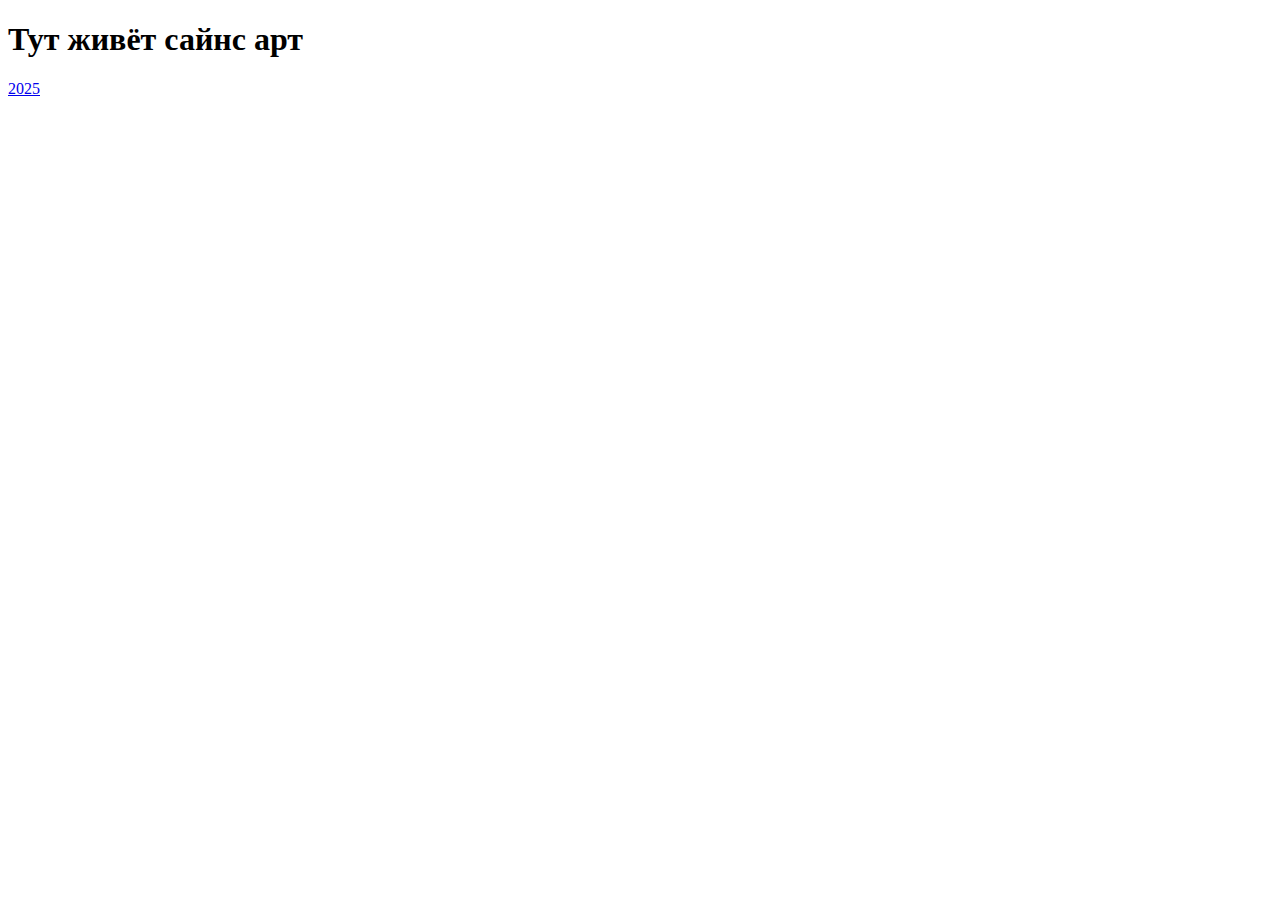
<file: docs/index.html>
<!doctype html><html lang="en"><head><meta charset="UTF-8"/><meta name="viewport" content="width=device-width,initial-scale=1"/><title>Тут живёт сайнс арт</title><script defer="defer" src="index.068726787b4c51711f63.js"></script></head><body><h1>Тут живёт сайнс арт</h1><a href="year2025.html">2025</a></body></html>
</file>
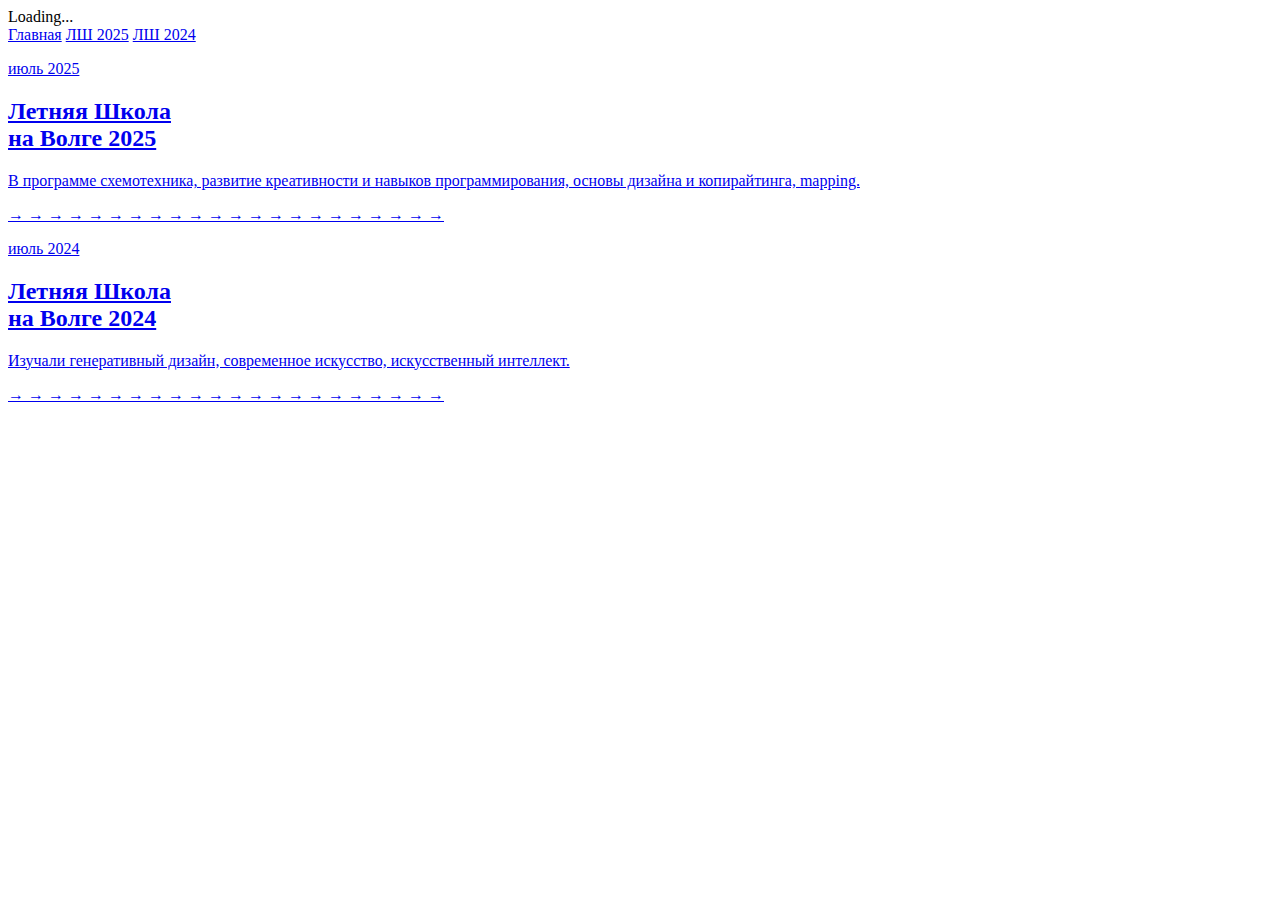
<file: src/index.html>
<!DOCTYPE html>
<html lang="ru">
  <head>
    <meta charset="UTF-8" />
    <meta name="viewport" content="width=device-width, initial-scale=1.0" />
  </head>
  <body class="popup hvrCard">
    <div id="page-container">
      <div id="logo">Loading...</div>
    </div>

    <div id="wrapper">
      <header>
        <nav>
          <a href="index.html">Главная</a>
          <a href="pages/L-SH-2025.html">ЛШ 2025</a>
          <a href="pages/L-SH-2024.html">ЛШ 2024</a>
        </nav>
      </header>

      <section></section>

      <section id="projects">
        <a class="project" href="pages/L-SH-2025.html">
          <div class="projectIMG">
            <!-- <img src="images/helloLSH.png" alt="" /> -->
          </div>
          <div class="projectInfo">
            <div><p class="progectTag">июль 2025</p></div>
            <h2>Летняя Школа <br />на Волге 2025</h2>
            <p class="projectDescription">
              В программе схемотехника, развитие креативности и навыков
              программирования, основы дизайна и копирайтинга, mapping.
            </p>
            <p>→ → → → → → → → → → → → → → → → → → → → → →</p>
          </div>
        </a>

        <a class="project" href="pages/L-SH-2024.html">
          <div class="projectIMG saturn"></div>
          <div class="projectInfo">
            <div><p class="progectTag">июль 2024</p></div>
            <h2>Летняя Школа <br />на Волге 2024</h2>
            <p class="projectDescription">
              Изучали генеративный дизайн, современное искусство, искусственный
              интеллект.
            </p>
            <p>→ → → → → → → → → → → → → → → → → → → → → →</p>
          </div>
        </a>
      </section>

      <footer>
        <a href="https://t.me/this_is_science_art">
          <div class="icon tg"></div>
        </a>
        <a href="https://vk.com/labscienceart">
          <div class="icon vk"></div>
        </a>
      </footer>
    </div>
  </body>
</html>
</file>
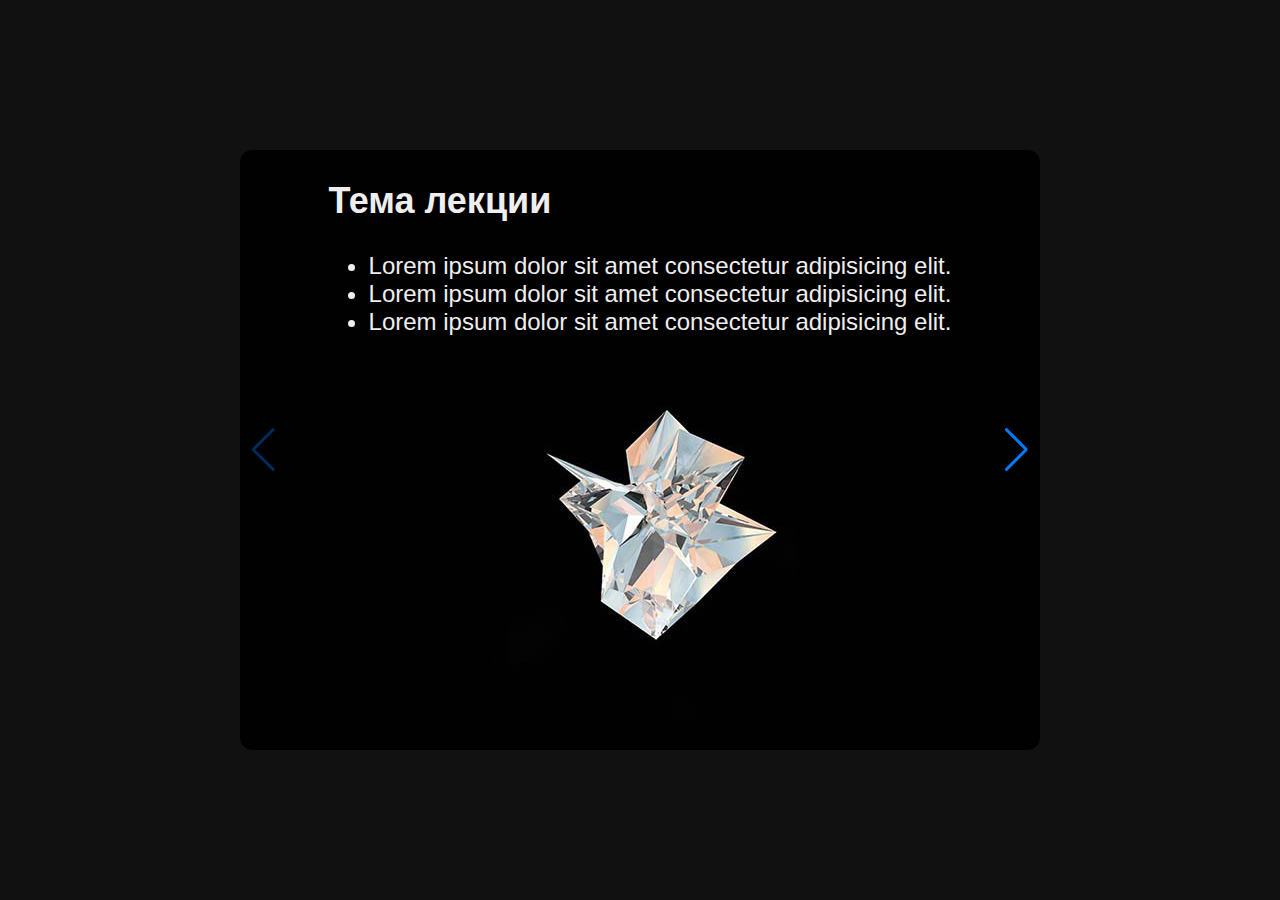
<file: docs/year2025.html>
<!doctype html><html lang="ru"><head><meta charset="UTF-8"/><meta name="viewport" content="width=device-width,initial-scale=1"/><title>Swiper с кристаллом</title><link rel="stylesheet" href="https://cdn.jsdelivr.net/npm/swiper@9/swiper-bundle.min.css"/><script src="https://cdn.jsdelivr.net/npm/swiper@9/swiper-bundle.min.js"></script><script defer="defer" src="index.068726787b4c51711f63.js"></script><script defer="defer" src="slider.4adb155c33fc91148bf6.js"></script><link href="slider.ceb3a245fc88baa6cfce.css" rel="stylesheet"></head><body><div class="container"><div class="swiper"><div class="swiper-wrapper"><div class="swiper-slide"><div class="slide-text"><h2>Тема лекции</h2><ul><li>Lorem ipsum dolor sit amet consectetur adipisicing elit.</li><li>Lorem ipsum dolor sit amet consectetur adipisicing elit.</li><li>Lorem ipsum dolor sit amet consectetur adipisicing elit.</li></ul></div><div class="slide-image slide-image-1"></div></div><div class="swiper-slide"><div class="slide-text"><h2>Тема лекции</h2><ul><li>Lorem ipsum dolor sit amet consectetur adipisicing elit.</li><li>Lorem ipsum dolor sit amet consectetur adipisicing elit.</li><li>Lorem ipsum dolor sit amet consectetur adipisicing elit.</li></ul></div><div class="slide-image slide-image-2"></div></div><div class="swiper-slide"><div class="slide-text"><h2>Тема лекции</h2><ul><li>Lorem ipsum dolor sit amet consectetur adipisicing elit.</li><li>Lorem ipsum dolor sit amet consectetur adipisicing elit.</li><li>Lorem ipsum dolor sit amet consectetur adipisicing elit.</li></ul></div><div class="slide-image slide-image-3"></div></div><div class="swiper-slide"><div class="slide-text"><h2>Тема лекции</h2><ul><li>Lorem ipsum dolor sit amet consectetur adipisicing elit.</li><li>Lorem ipsum dolor sit amet consectetur adipisicing elit.</li><li>Lorem ipsum dolor sit amet consectetur adipisicing elit.</li></ul></div><div class="slide-image slide-image-4"></div></div><div class="swiper-slide"><div class="slide-text"><h2>Тема лекции</h2><ul><li>Lorem ipsum dolor sit amet consectetur adipisicing elit.</li><li>Lorem ipsum dolor sit amet consectetur adipisicing elit.</li><li>Lorem ipsum dolor sit amet consectetur adipisicing elit.</li></ul></div><div class="slide-image slide-image-5"></div></div></div><div class="swiper-button-next"></div><div class="swiper-button-prev"></div></div></div></body></html>
</file>
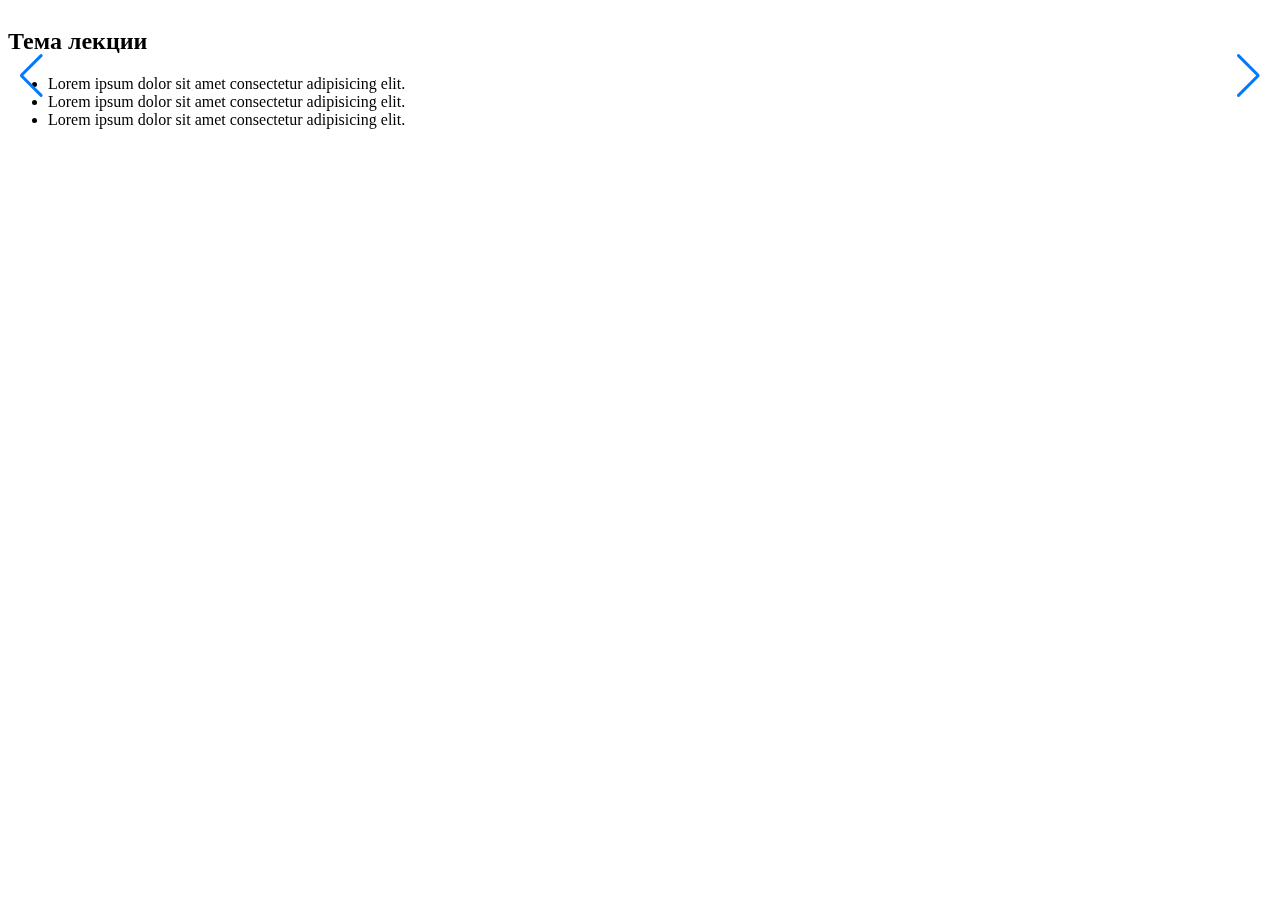
<file: src/year2025.html>
<!DOCTYPE html>
<html lang="ru">
  <head>
    <meta charset="UTF-8" />
    <meta name="viewport" content="width=device-width, initial-scale=1" />
    <title>Swiper с кристаллом</title>
    <link
      rel="stylesheet"
      href="https://cdn.jsdelivr.net/npm/swiper@9/swiper-bundle.min.css"
    />
    <script src="https://cdn.jsdelivr.net/npm/swiper@9/swiper-bundle.min.js"></script>
  </head>
  <body>
    <div class="container">
      <div class="swiper">
        <div class="swiper-wrapper">
          <div class="swiper-slide">
            <div class="slide-text">
              <h2>Тема лекции</h2>
              <ul>
                <li>
                  Lorem ipsum dolor sit amet consectetur adipisicing elit.
                </li>
                <li>
                  Lorem ipsum dolor sit amet consectetur adipisicing elit.
                </li>
                <li>
                  Lorem ipsum dolor sit amet consectetur adipisicing elit.
                </li>
              </ul>
            </div>
            <div class="slide-image slide-image-1"></div>
          </div>
          <div class="swiper-slide">
            <div class="slide-text">
              <h2>Тема лекции</h2>
              <ul>
                <li>
                  Lorem ipsum dolor sit amet consectetur adipisicing elit.
                </li>
                <li>
                  Lorem ipsum dolor sit amet consectetur adipisicing elit.
                </li>
                <li>
                  Lorem ipsum dolor sit amet consectetur adipisicing elit.
                </li>
              </ul>
            </div>
            <div class="slide-image slide-image-2"></div>
          </div>
          <div class="swiper-slide">
            <div class="slide-text">
              <h2>Тема лекции</h2>
              <ul>
                <li>
                  Lorem ipsum dolor sit amet consectetur adipisicing elit.
                </li>
                <li>
                  Lorem ipsum dolor sit amet consectetur adipisicing elit.
                </li>
                <li>
                  Lorem ipsum dolor sit amet consectetur adipisicing elit.
                </li>
              </ul>
            </div>
            <div class="slide-image slide-image-3"></div>
          </div>
          <div class="swiper-slide">
            <div class="slide-text">
              <h2>Тема лекции</h2>
              <ul>
                <li>
                  Lorem ipsum dolor sit amet consectetur adipisicing elit.
                </li>
                <li>
                  Lorem ipsum dolor sit amet consectetur adipisicing elit.
                </li>
                <li>
                  Lorem ipsum dolor sit amet consectetur adipisicing elit.
                </li>
              </ul>
            </div>
            <div class="slide-image slide-image-4"></div>
          </div>
          <div class="swiper-slide">
            <div class="slide-text">
              <h2>Тема лекции</h2>
              <ul>
                <li>
                  Lorem ipsum dolor sit amet consectetur adipisicing elit.
                </li>
                <li>
                  Lorem ipsum dolor sit amet consectetur adipisicing elit.
                </li>
                <li>
                  Lorem ipsum dolor sit amet consectetur adipisicing elit.
                </li>
              </ul>
            </div>
            <div class="slide-image slide-image-5"></div>
          </div>
        </div>

        <div class="swiper-button-next"></div>
        <div class="swiper-button-prev"></div>
      </div>
    </div>
  </body>
</html>
</file>
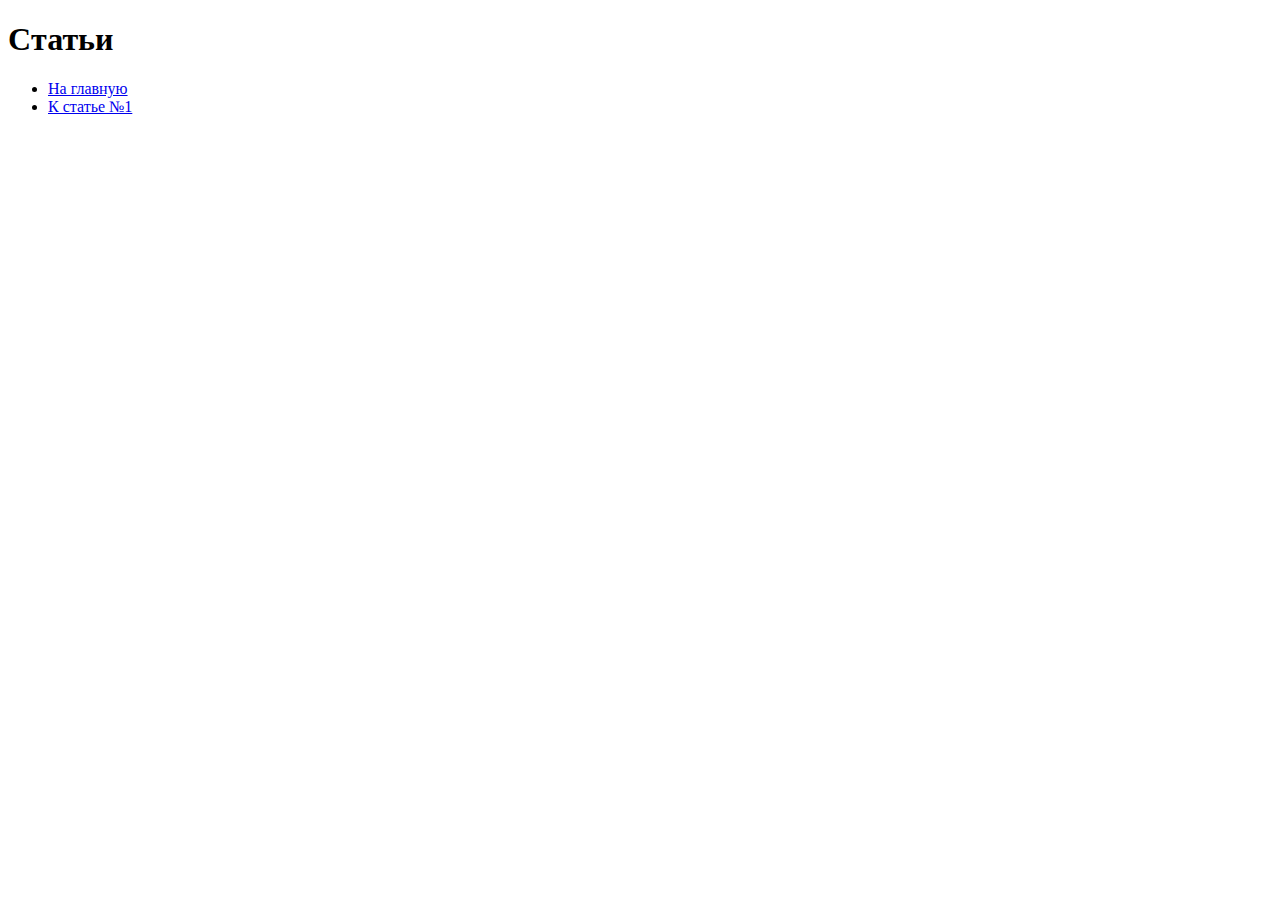
<file: src/pages/articles.html>
<!DOCTYPE html>
<html lang="en">
  <head>
    <meta charset="UTF-8" />
    <meta name="viewport" content="width=device-width, initial-scale=1.0" />
    <title>Cтатьи</title>
  </head>
  <body>
    <h1>Cтатьи</h1>
    <ul>
      <li><a href="../index.html">На главную</a></li>
      <li><a href="articles/article1.html">К статье №1</a></li>
    </ul>
  </body>
</html>
</file>
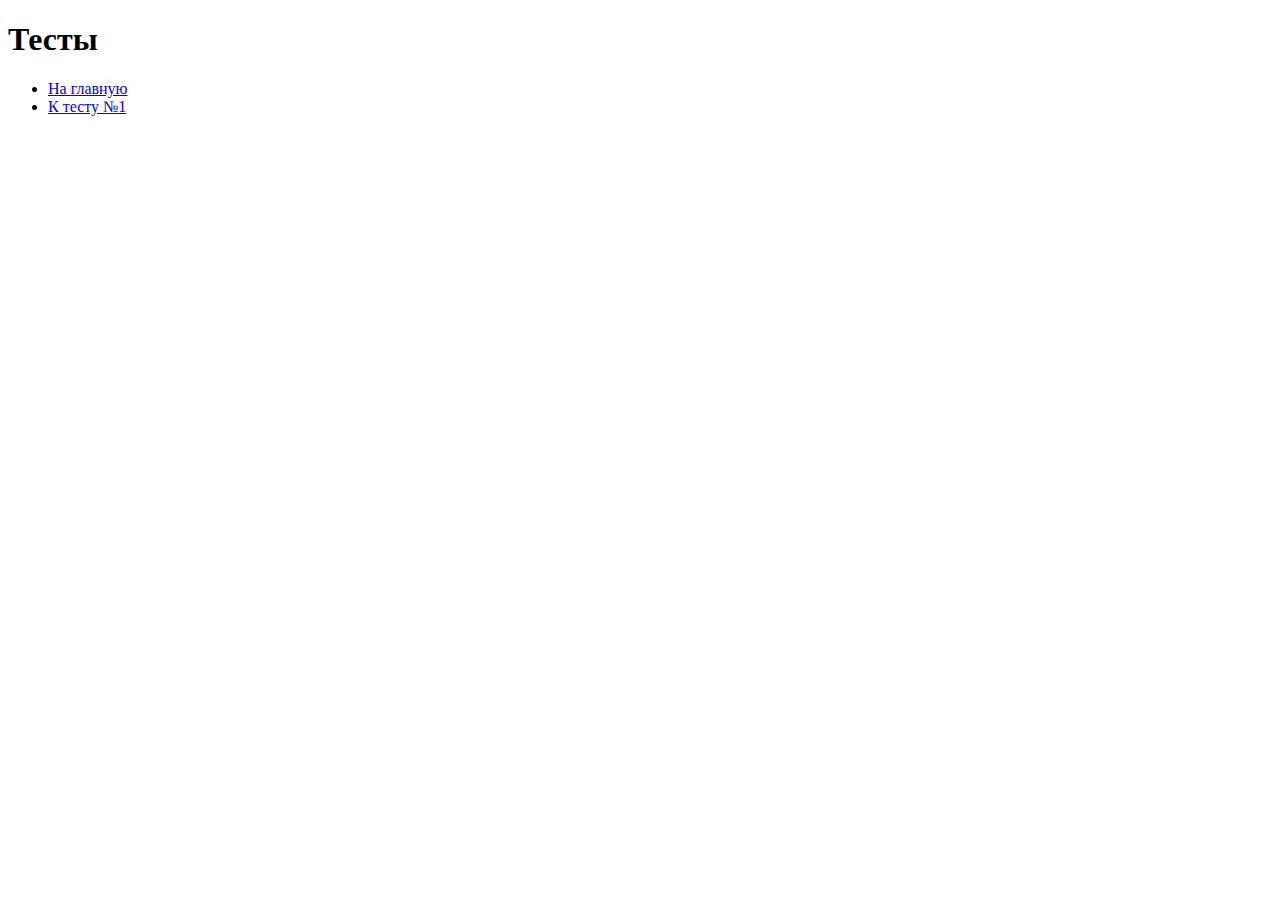
<file: src/pages/tests.html>
<!DOCTYPE html>
<html lang="en">
  <head>
    <meta charset="UTF-8" />
    <meta name="viewport" content="width=device-width, initial-scale=1.0" />
    <title>Тесты</title>
  </head>
  <body>
    <h1>Тесты</h1>
    <ul>
      <li><a href="../index.html">На главную</a></li>
      <li><a href="tests/test1.html">К тесту №1</a></li>
    </ul>
  </body>
</html>
</file>
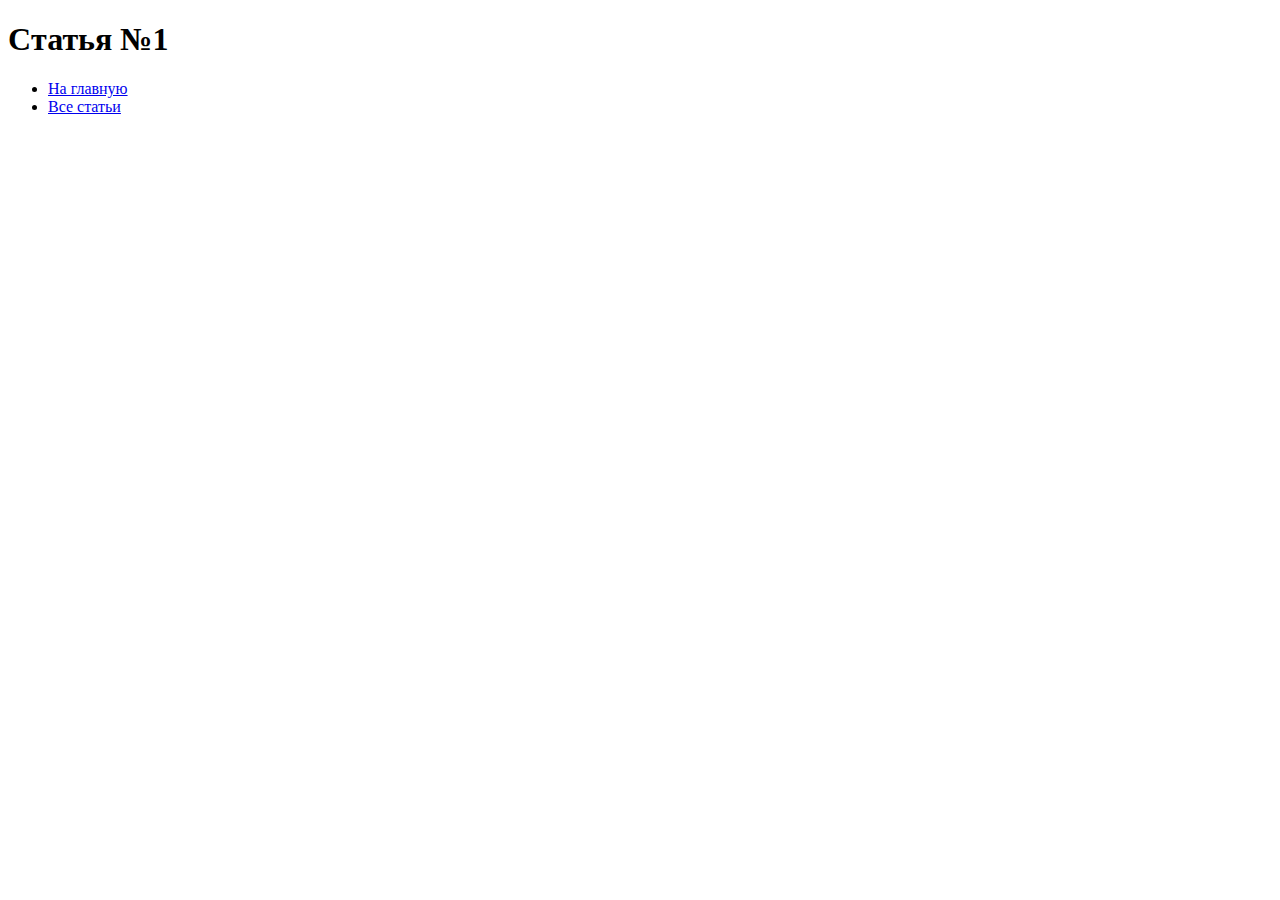
<file: src/pages/articles/article1.html>
<!DOCTYPE html>
<html lang="en">
  <head>
    <meta charset="UTF-8" />
    <meta name="viewport" content="width=device-width, initial-scale=1.0" />
    <title>Cтатья №1</title>
  </head>
  <body>
    <h1>Cтатья №1</h1>
    <ul>
      <li><a href="../../index.html">На главную</a></li>
      <li><a href="../articles.html">Все статьи</a></li>
    </ul>
  </body>
</html>
</file>
<file: docs/slider.ceb3a245fc88baa6cfce.css>
body,html{align-items:center;background:#111;color:#fff;display:flex;font-family:Arial,sans-serif;height:100vh;justify-content:center;margin:0;padding:0}.container{background:#222;border-radius:12px;height:600px;max-width:800px;overflow:hidden}.swiper{height:100%;width:100%}.swiper-slide{align-items:center;background:#010101;color:#eee;display:flex;flex-direction:column;font-size:24px;justify-content:space-between;position:relative}.slide-text{position:relative;z-index:2}.slide-image{background-position:100% 0;background-repeat:no-repeat;background-size:800px 7200px;height:600px;position:absolute;right:0;width:800px;z-index:1}.slide-image-1{background-image:url(images/a51ebf73de74132157ae.jpg)}.slide-image-2{background-image:url(images/808b3333a8b7d55517f1.jpg)}.slide-image-3{background-image:url(images/bf5f9d49ec1c80c24e27.jpg)}.slide-image-4{background-image:url(images/11730b6388a753894b8e.jpg)}.slide-image-5{background-image:url(images/dfe54929810e5bb6b3e4.jpg)}.swiper-slide-active .slide-image{animation:crystal_next .7s steps(11) 0s 1 normal forwards running}@keyframes crystal_next{0%{background-position:0 0}to{background-position:0 -6600px}}
</file>
